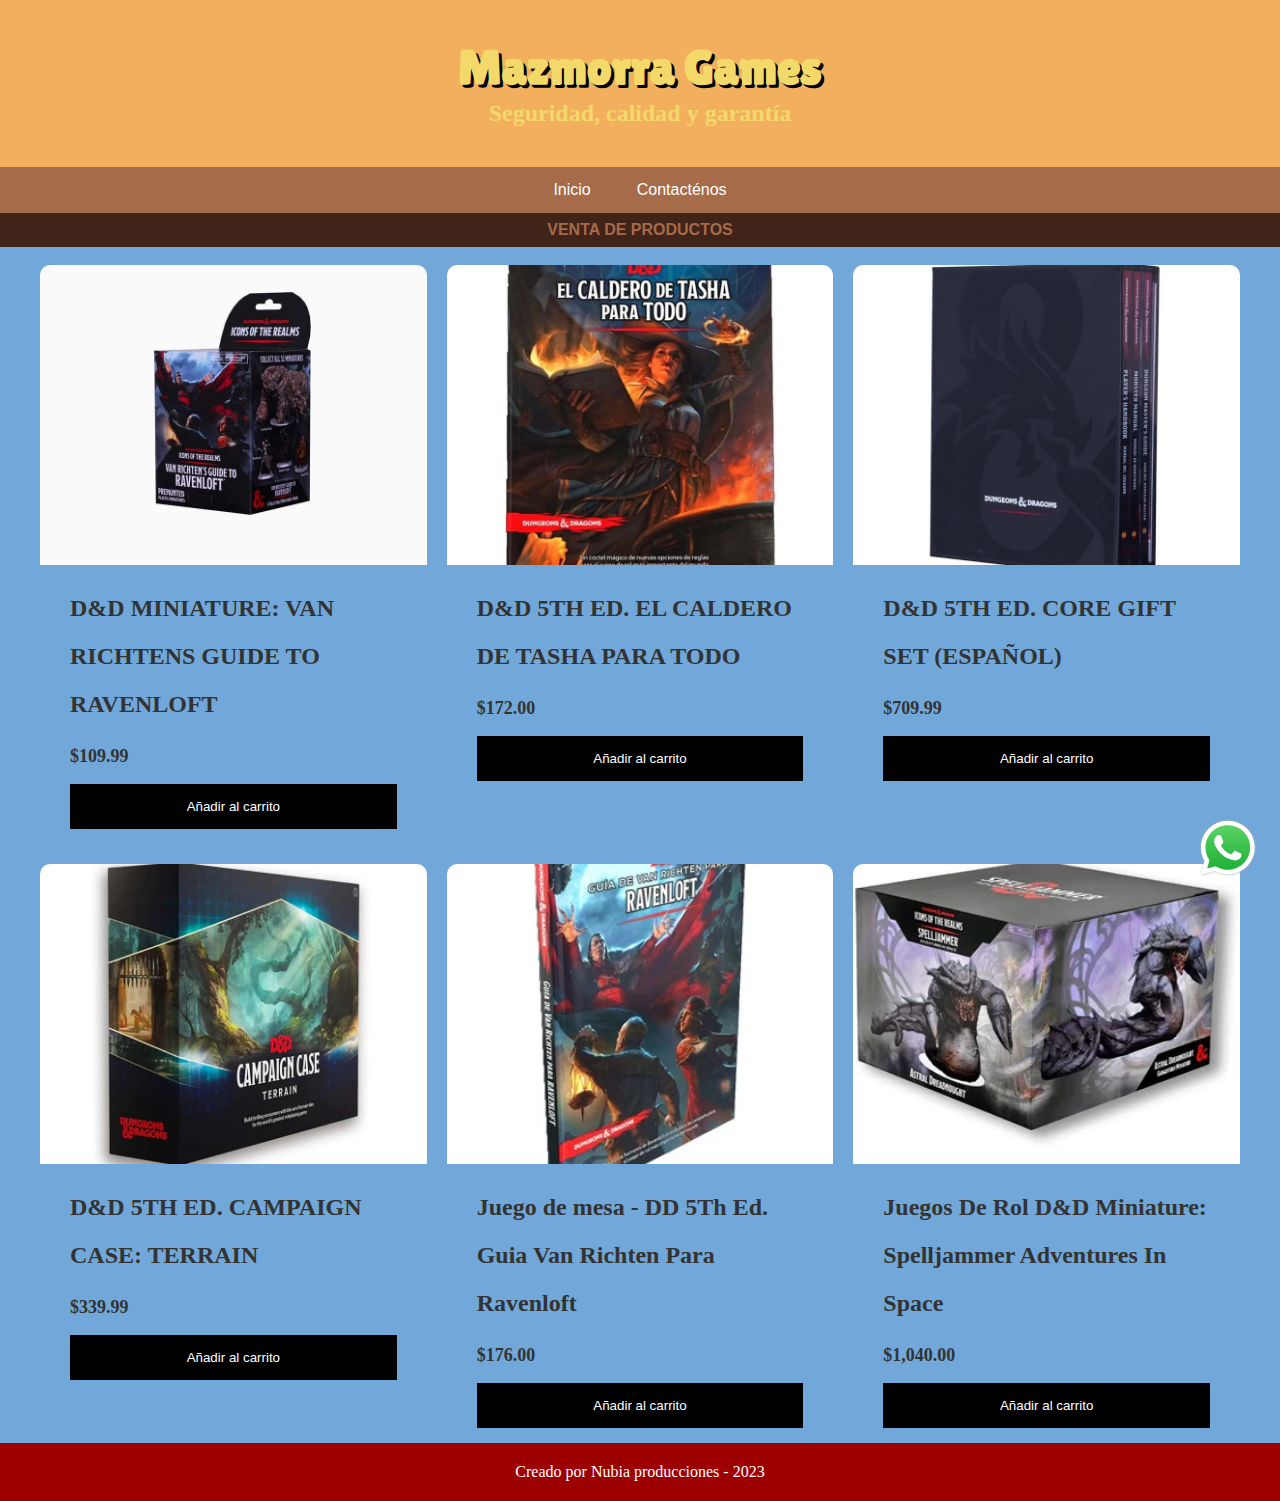
<file: index.html>
<!DOCTYPE html>
<html lang="en">
	<head>
		<meta charset="UTF-8" />
		<meta http-equiv="X-UA-Compatible" content="IE=edge" />
		<meta
			name="viewport"
			content="width=device-width, initial-scale=1.0"
		/>
		<!-- Titulo de la pagina -->
		<title>Inicio</title>
		<!-- Conecta con el archivo de estilo -->
		<link rel="stylesheet" href="style.css" />
	</head>
	<body>
		<!-- WhatsApp -->
		<a target="_blank" href="https://wa.me/51953887475?text=Hola quisiera comprar ahora!">
			<img id="chatWhatsApp" src="image/recursos/WhatsApp.svg" alt="Iniciar convsersación por WhatsApp">
		</a>
		<!-- Encabezado -->
		<header>
			<h1>Mazmorra Games</h1>
			<h2>Seguridad, calidad y garantía</h2>
		</header>
		 <!-- Barra de navegación -->
		 <nav> <!-- Navigation -->
			<ul id="navegar">
				<li><a href="#">Inicio</a></li>
				<li><a href="contacto.html">Contacténos</a></li>
			</ul>
		</nav>
		<!-- Notificacion -->
		<div id="notificacion">Venta de productos</div>
		<br>
		<!-- Contenido principal y contenedor de productos -->
		<main class="producto-contenedor">
			<!-- Producto 1 -->
			<div class="producto">
				<figure>
					<!-- imagen del producto -->
					<img
						src="image/productos/producto1.jpg"
						alt="D&D MINIATURE: VAN RICHTENS GUIDE TO RAVENLOFT"
					/>
				</figure>
				<!-- informacion y precio -->
				<div class="info-producto">
					<h2>D&D MINIATURE: VAN RICHTENS GUIDE TO RAVENLOFT</h2>
					<p class="precio">$109.99</p>
					<!-- boton para añadir al carrito -->
					<button>Añadir al carrito</button>
				</div>
			</div>
			<!-- FIN DEL PRODUCTO 1 -->

			<!-- Producto 2 -->
			<div class="producto">
				<figure>
					<!-- imagen del producto -->
					<img
						src="image/productos/producto2.jpg"
						alt="D&D 5TH ED. EL CALDERO DE TASHA PARA TODO"
					/>
				</figure>
				<!-- informacion y precio -->
				<div class="info-producto">
					<h2>D&D 5TH ED. EL CALDERO DE TASHA PARA TODO</h2>
					<p class="precio">$172.00</p>
					<!-- boton para añadir al carrito -->
					<button>Añadir al carrito</button>
				</div>
			</div>
			<!-- FIN DEL PRODUCTO 2 -->

			<!-- Producto 3 -->
			<div class="producto">
				<figure>
					<!-- imagen del producto -->
					<img
						src="image/productos/producto3.jpg"
						alt="D&D 5TH ED. CORE GIFT SET (ESPAÑOL)"
					/>
				</figure>
				<!-- informacion y precio -->
				<div class="info-producto">
					<h2>D&D 5TH ED. CORE GIFT SET (ESPAÑOL)</h2>
					<p class="precio">$709.99</p>
					<!-- boton para añadir al carrito -->
					<button>Añadir al carrito</button>
				</div>
			</div>
			<!-- FIN DEL PRODUCTO 3 -->

			<!-- Producto 4 -->
			<div class="producto">
				<figure>
					<!-- imagen del producto -->
					<img
						src="image/productos/PRODUCTO4.jpg"
						alt="D&D 5TH ED. CAMPAIGN CASE: TERRAIN"
					/>
				</figure>
				<!-- informacion y precio -->
				<div class="info-producto">
					<h2>D&D 5TH ED. CAMPAIGN CASE: TERRAIN</h2>
					<p class="precio">$339.99</p>
					<!-- boton para añadir al carrito -->
					<button>Añadir al carrito</button>
				</div>
			</div>
			<!-- FIN DEL PRODUCTO 4 -->

			<!-- Producto 5 -->
			<div class="producto">
				<figure>
					<!-- imagen del producto -->
					<img
						src="image/productos/producto5.webp"
						alt="Juego de mesa - DD 5Th Ed. Guia Van Richten Para Ravenloft"
					/>
				</figure>
				<!-- informacion y precio -->
				<div class="info-producto">
					<h2>Juego de mesa - DD 5Th Ed. Guia Van Richten Para Ravenloft</h2>
					<p class="precio">$176.00</p>
					<!-- boton para añadir al carrito -->
					<button>Añadir al carrito</button>
				</div>
			</div>
			<!-- FIN DEL PRODUCTO 5 -->

			<!-- Producto 6 -->
			<div class="producto">
				<figure>
					<!-- imagen del producto -->
					<img
						src="image/productos/producto6.webp"
						alt="Juegos De Rol D&D Miniature: Spelljammer Adventures In Space"
					/>
				</figure>
				<!-- informacion y precio -->
				<div class="info-producto">
					<h2>Juegos De Rol D&D Miniature: Spelljammer Adventures In Space</h2>
					<p class="precio">$1,040.00</p>
					<!-- boton para añadir al carrito -->
					<button>Añadir al carrito</button>
				</div>
			</div>
			<!-- FIN DEL PRODUCTO 6 -->
		</main>
		<!-- Pie de pagina -->
		<footer>
			Creado por Nubia producciones - 2023
		</footer>
	</body>
</html>
</file>
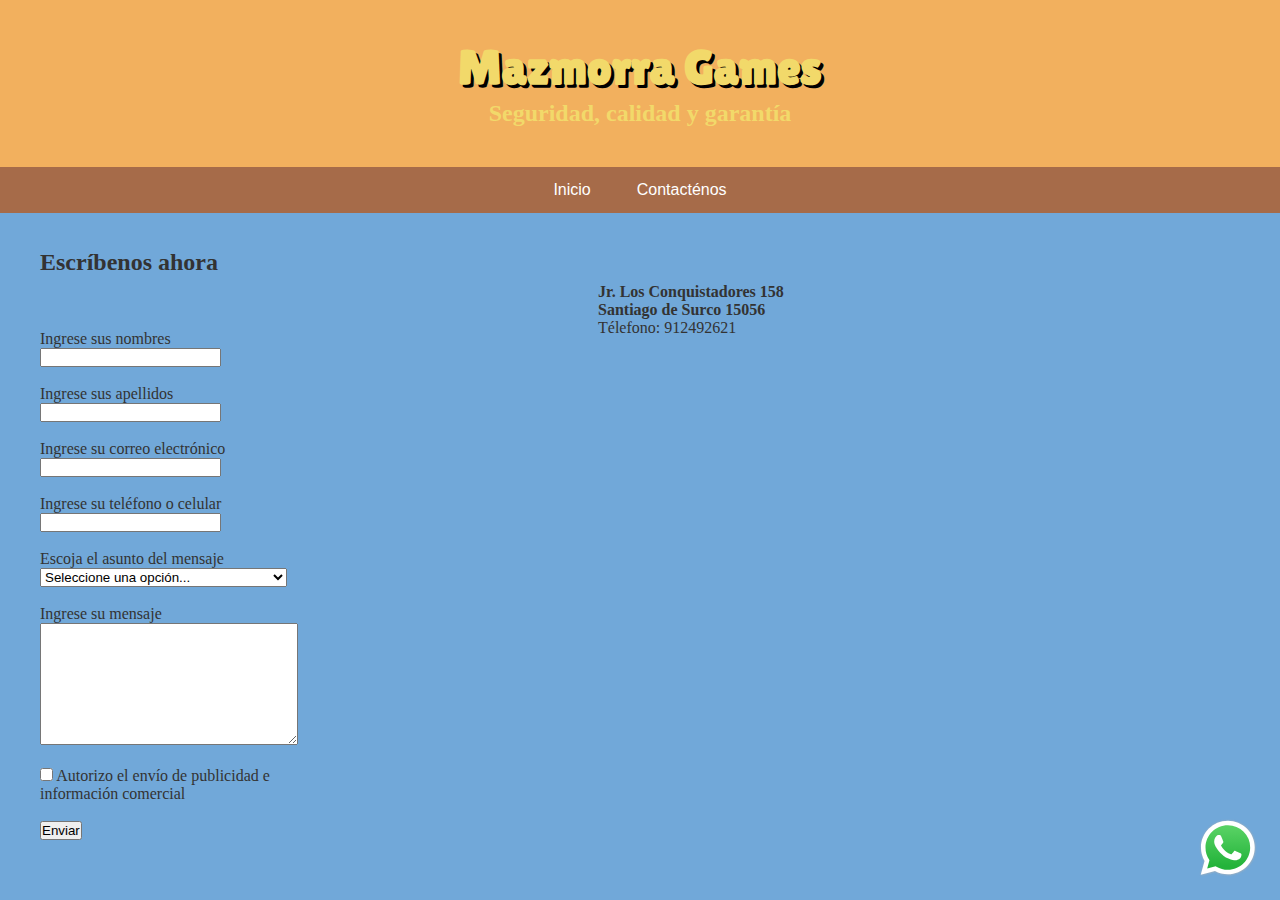
<file: contacto.html>
<!DOCTYPE html>
<html lang="es">

<head>
    <meta charset="UTF-8">
    <meta http-equiv="X-UA-Compatible" content="IE=edge">
    <meta name="viewport" content="width=device-width, initial-scale=1.0">
    <!-- Titulo de la pagina -->
    <title>Contacténos</title>
    <link rel="stylesheet" href="contacto.css">
</head>

<body>
    <!-- WhatsApp iniciar convsersación -->
    <a target="_blank" href="https://wa.me/51953887475?text=Hola quisiera comprar ahora!">
        <img id="chatWhatsApp" src="image/recursos/WhatsApp.svg" alt="Iniciar convsersación por WhatsApp">
    </a>

    <!-- Encabezado -->
    <header>
        <h1>Mazmorra Games</h1>
        <h2>Seguridad, calidad y garantía</h2>
    </header>

    <!-- Barra de navegación -->
    <nav> <!-- Navigation -->
        <ul id="navegar">
            <li><a href="index.html">Inicio</a></li>
            <li><a href="#">Contacténos</a></li>
        </ul>
    </nav>

    <!-- Cuerpo principal -->
    <main>

        <!-- Formulario de contacto -->
        <section id="formContacto">
            <!-- Formulario -->
            <form action="contactoRegistro.html" method="post">
                <br><br>
                <h2>Escríbenos ahora</h3>
                <br><br><br>
                <!-- Input / Entrada de valor -->
                <p>
                    <label for="txtNombre">Ingrese sus nombres</label>
                    <input type="text" name="txtNombre" id="txtNombre" maxlength=50 required>
                </p>
                <br>
                <p>
                    <label for="txtApellido">Ingrese sus apellidos</label>
                    <input type="text" name="txtApellido" id="txtApellido" autocomplete="off" maxlength=54 required>
                </p>
                <br>
                <p>
                    <label for="txtEmail">Ingrese su correo electrónico</label>
                    <input type="email" name="txtEmail" id="txtEmail" autocomplete="off" maxlength=128 required>
                </p>
                <br>
                <p>
                    <label for="numPhone">Ingrese su teléfono o celular</label>
                    <input type="tel" name="numPhone" id="numPhone" maxlength="13" minlength="7">
                </p>
                <br>
                <!-- Select / Selección de valor -->
                <p>
                    <label for="txtAsunto">Escoja el asunto del mensaje</label>
                    <select name="txtAsunto" id="txtAsunto" required>
                        <option value="">Seleccione una opción...</option>
                        <option value="productoEstado">Producto en mal estado</option>
                        <option value="consultaDevolucion">Consulta para devolución de producto</option>
                        <option value="consultaGeneral">Consulta aumentar garantia</option>
                        <option value="solicitud">Solicitar producto</option>
                    </select>
                </p>
                <br>
                <!-- TextArea / Cuerpo de texto -->

                <p>
                    <label for="bodyDetalle">Ingrese su mensaje</label>
                    <textarea name="bodyDetalle" id="bodyDetalle" cols="30" rows="8" required></textarea>
                </p>
                <br>
                <!-- Input Checkbox -->
                <p>
                    <input type="checkbox" name="bolAutorizo" id="bolAutorizo" required>
                    <label for="bolAutorizo">Autorizo el envío de publicidad e información comercial</label>
                </p>
                <br>
                <!-- Input Submit / Botón de enviar -->
                <p>
                    <input type="submit" value="Enviar">
                </p>
            </form>

        </section>

        <!-- Datos de contacto -->
        <section id="ubicanos">
            <p><strong>Jr. Los Conquistadores 158</strong><br>
                <strong>Santiago de Surco 15056</strong>
            </p>
            <p>Télefono: 912492621</p>
            <iframe src="https://www.google.com/maps/embed?pb=!1m18!1m12!1m3!1d18553.861329889907!2d-76.99698129962078!3d-12.148449122582987!2m3!1f0!2f0!3f0!3m2!1i1024!2i768!4f13.1!3m3!1m2!1s0x9105b83fde0ecdbd%3A0x378d3365428cf656!2sMazmorra%20Games!5e0!3m2!1ses!2spe!4v1680300917056!5m2!1ses!2spe" width="600" height="450" style="border:0;" allowfullscreen="" loading="lazy" referrerpolicy="no-referrer-when-downgrade">
            </iframe>
        </section>
    </main>
</body>
</html>
</file>
<file: style.css>
/* Importación de fuentes */
@import url('https://fonts.googleapis.com/css2?family=Ubuntu:ital,wght@0,400;0,700;1,400;1,700&display=swap');
@import url('https://fonts.googleapis.com/css2?family=Lilita+One&display=swap');
/* General */
*{
    margin: 0;
    padding: 0;
    box-sizing: border-box;
}
body{
    background-color: #71A8D9;
}
/* Encabezado */
header {
    padding: 40px 15px;
    background-color:#F2B05E;
    background-position: center;
    background-size: cover;
}
/* h1 del encabezado */
header > h1 {
    font-family: "Lilita One", sans-serif;
    font-size: 3em;
    margin: 0px;
    text-align: center;
    color: rgb(242, 217, 106);
    text-shadow: black 3px 3px;
}
/* h2 del encabezado*/
header > h2 {
    text-align: center;
    margin: 5px 0px 0px;
    color:rgb(242, 217, 106);
}
/* Barra de notificaciones */
#notificacion{
    color: #A66B49;
    font-size: 16px;
    font-weight: 700;
    background: #402319;
    text-align: center;
    padding: 8px;
    margin: 0;
    text-transform: uppercase;
    font-family: sans-serif;
}
/* Barra de navegación */
#navegar {
    text-align: center;
    padding: 14px 10px 14px 0px;
    margin: 0;
    background-color: #A66B49;
}
#navegar > li {
    display: inline;
    position: relative;
    padding: 10px 16px;
    margin-left: 10px;
    border-radius: 20px;
    font-family: sans-serif;
    color: #fff;
}
#navegar > li:hover{
    background-color: #154686;
} 
#navegar > li > a {
    color: #fff;
    text-decoration: none;
}

/* Contenido principal */
main{
    margin: 0 auto;
    max-width: 1200px;
    font-family: 'Lato';
    color: #333;
}
/* Contenedor de producto */
.producto-contenedor{
    display: grid;
    grid-template-columns: repeat(3, 1fr);
    gap: 20px;
}
/* Producto */
.producto{
    border-radius: 10px;
}

.producto:hover{
    box-shadow: 0 10px 20px rgba(0, 0, 0, 0.20);
}
/* Imagen del producto */
.producto img{
    width: 100%;
    height: 300px;
    object-fit: cover;
    border-radius: 10px 10px 0 0;
    transition: all .5s;
}

.producto figure{
    overflow: hidden;
}

.producto:hover img{
    transform: scale(1.2);
}
/* Informacion del producto */
.info-producto{
    padding: 15px 30px;
    line-height: 2;
    display: flex;
    flex-direction: column;
    gap: 10px;
}
/* Precio del producto */
.precio{
    font-size: 18px;
    font-weight: 900;
}
/* Boton de agregar al carrito */
.info-producto button{
    border: none;
    background: none;
    background-color: #000;
    color: #fff;
    padding: 15px 10px;
    cursor: pointer;
}
/* Chat de WhatsApp */
   #chatWhatsApp{
    width: 64px;
    display: block;
    position: fixed;
    bottom: 20px;
    right: 20px;
}

/* Pie de página */
   footer{
    background-color: #9c0000;
    color: #fff;
    padding: 20px;
    text-align: center;
}
</file>
<file: contacto.css>
/* Importación de fuentes */
@import url('https://fonts.googleapis.com/css2?family=Ubuntu:ital,wght@0,400;0,700;1,400;1,700&display=swap');
@import url('https://fonts.googleapis.com/css2?family=Lilita+One&display=swap');
/* General */
*{
    margin: 0;
    padding: 0;
    box-sizing: border-box;
}
body{
    background-color: #71A8D9;
}
/* Encabezado */
header {
    padding: 40px 15px;
    background-color:#F2B05E;
    background-position: center;
    background-size: cover;
}
/* h1 del encabezado */
header > h1 {
    font-family: "Lilita One", sans-serif;
    font-size: 3em;
    margin: 0px;
    text-align: center;
    color: rgb(242, 217, 106);
    text-shadow: black 3px 3px;
}
/* h2 del encabezado*/
header > h2 {
    text-align: center;
    margin: 5px 0px 0px;
    color:rgb(242, 217, 106);
}
/* Barra de notificaciones */
#notificacion{
    color: #A66B49;
    font-size: 16px;
    font-weight: 700;
    background: #402319;
    text-align: center;
    padding: 8px;
    margin: 0;
    text-transform: uppercase;
    font-family: sans-serif;
}
/* Barra de navegación */
#navegar {
    text-align: center;
    padding: 14px 10px 14px 0px;
    margin: 0;
    background-color: #A66B49;
}
#navegar > li {
    display: inline;
    position: relative;
    padding: 10px 16px;
    margin-left: 10px;
    border-radius: 20px;
    font-family: sans-serif;
    color: #fff;
}
#navegar > li:hover{
    background-color: #154686;
} 
#navegar > li > a {
    color: #fff;
    text-decoration: none;
}

/* Contenido principal */
main{
    display: grid;
    grid-template-columns: 0fr 1fr;
    background-size: cover;
    height: 55vh;
    margin: 0 auto;
    max-width: 1200px;
    font-family: 'Lato';
    color: #333;
}
#formContacto{
    display: flex;
    place-items: center;
    justify-content: center;
    text-align: left;
}
#ubicanos{
    width: 200px;
    height: 200px;
    border-radius: 50%;
    position: relative;
    top:70px;
    left:300px;
}
/* Chat de WhatsApp */
   #chatWhatsApp{
    z-index: 1;
    width: 64px;
    display: block;
    position: fixed;
    bottom: 20px;
    right: 20px;
}
</file>
